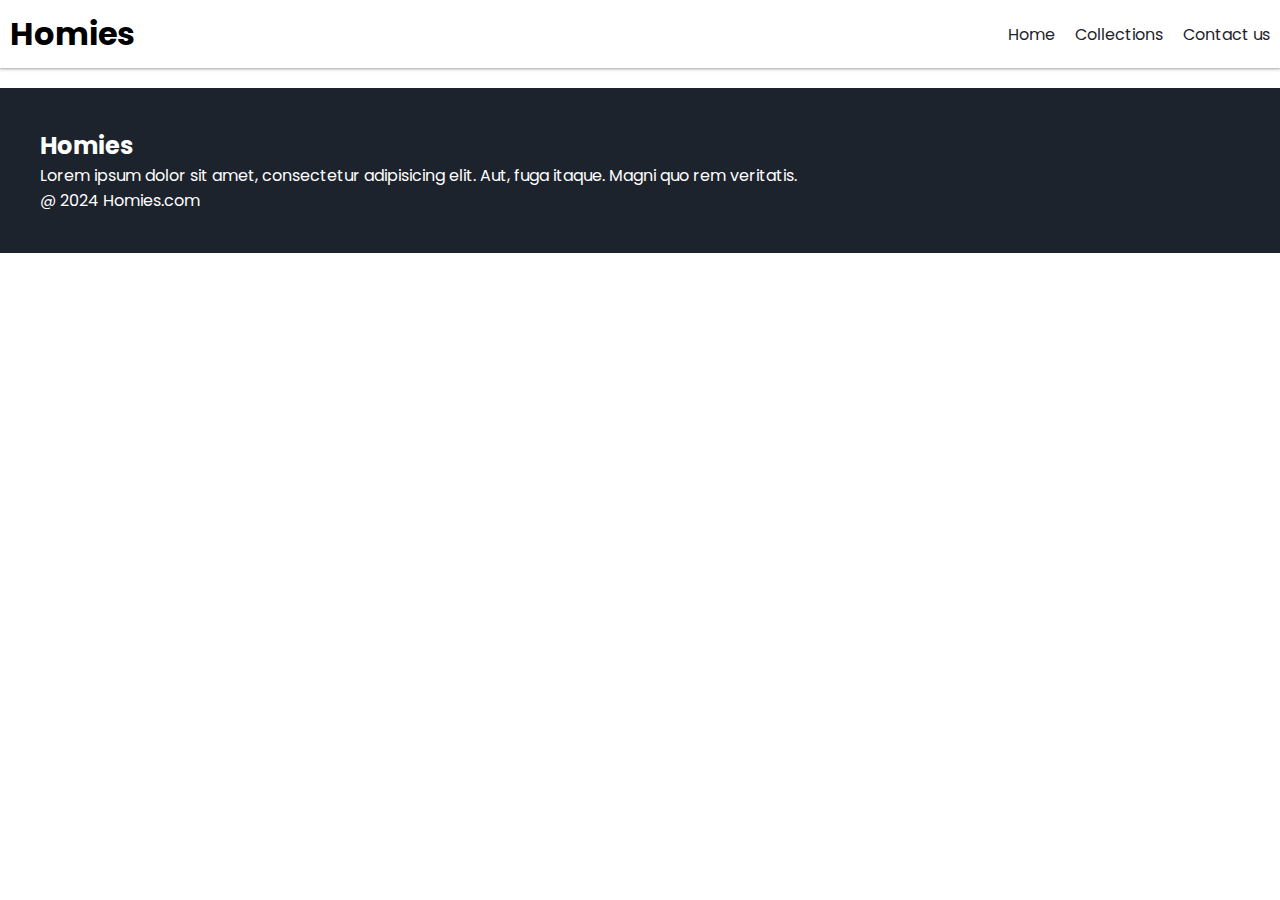
<file: homies/contact.html>
<!DOCTYPE html>
<html lang="en">

<head>
    <meta charset="UTF-8">
    <meta name="viewport" content="width=device-width, initial-scale=1.0">
    <title>Homies</title>

    <!--Google Fonts-->
    <link rel="preconnect" href="https://fonts.googleapis.com">
    <link rel="preconnect" href="https://fonts.gstatic.com" crossorigin>
    <link
        href="https://fonts.googleapis.com/css2?family=Poppins:ital,wght@0,100;0,200;0,300;0,400;0,500;0,600;0,700;0,800;0,900;1,100;1,200;1,300;1,400;1,500;1,600;1,700;1,800;1,900&display=swap"
        rel="stylesheet">

    <!--My Css-->
    <link rel="stylesheet" href="style.css">

    <!--Font Awesome Icons-->
    <link rel="stylesheet" href="https://cdnjs.cloudflare.com/ajax/libs/font-awesome/6.5.1/css/all.min.css"
        integrity="sha512-DTOQO9RWCH3ppGqcWaEA1BIZOC6xxalwEsw9c2QQeAIftl+Vegovlnee1c9QX4TctnWMn13TZye+giMm8e2LwA=="
        crossorigin="anonymous" referrerpolicy="no-referrer" />
</head>

<body>
    <!--Navbar-->
    <nav class="navbar">
        <h1>Homies</h1>


        <div class="navbar-links">
            <p class="navbar-link"><a href="index.html">Home</a></p>
            <p class="navbar-link"><a href="collection.html">Collections</a></p>
            <p class="navbar-link"><a href="contact.html">Contact us</a></p>
        </div>
    </nav>

   <!--Side Navbar-->
   <div class="side-navbar">
    <p style="text-align: right;" onclick="closeNavbar()">
        <i class="fa-solid fa-xmark"></i>
    </p>

    <div class="side-navbar-links">
        <p class="side-navbar-link"><a href="index.html">Home</a></p>
        <p class="side-navbar-link"><a href="collection.html">collection</a></p>
        <p class="side-navbar-link"><a href="contact.html">Contact us</a></p>
    </div>

</div>


    <!--Footer-->


    <div class="footer">
        <div class="footer-container">
            <div class="footer-box-1">
                <h2 class="headingText">Homies</h2>
                <p>Lorem ipsum dolor sit amet, consectetur adipisicing elit. Aut, fuga itaque. Magni quo rem
                    veritatis. </p>
                <div class="footer-icon-container">
                    <i class="fa-brands fa-instagram" style="color: #ffffff;"></i>
                    <i class="fa-brands fa-twitter" style="color: #ffffff;"></i>
                    <i class="fa-brands fa-facebook" style="color: #ffffff;"></i>
                </div>

            </div>
        </div>
        <p>@ 2024 Homies.com</p>
    </div>

    <script src="collection.html"></script>

</body>

</html>
</file>
<file: homies/style.css>
*{
    padding: 0;
    margin: 0;

}

body{
    font-family: 'Poppins', sans-serif;
}

.navbar{
    display: flex;
    justify-content: space-between;
    align-items: center;
    padding: 10px;
    box-shadow: rgba(60, 64, 67, 0.3) 0px 1px 2px 0px, rgba(60, 64, 67, 0.15) 0px 1px 3px 1px;
} 

.navbar-links{
    display: flex;
    column-gap: 20px;
}

.navbar-links a{
    text-decoration: none;
    color: #1D232C;
}

.navbar-links a:hover{
    text-decoration: underline;
    color: #1D232C;
}

.navbar-men-toggle{
    display: none;
}

/*Side Navbar*/

.side-navbar{
    background-color: #1D232C;
    width: 50%;
    height: 100%;
    position: fixed;
    top: 0;
    right: -60%;
    padding: 20px;
    color: white;
    transition: 3s;
}

.side-navbar-link{
    margin-bottom: 30px;
}

.side-navbar-link a{
    text-decoration: none;
    color: white;
}

.side-navbar-link a:hover{
    text-decoration: underline
}

/*Header*/

.header{
    display: flex;
    justify-content: center;
    gap: 50px;
    padding: 50px;
}

.header-button{
    padding-left: 20px;
    padding-right: 20px;
    padding-top: 10px;
    padding-bottom: 10px;
    margin-top: 10px;
    background-color: #1D232C;
    color: white;
    cursor: pointer;
    border-radius: 25px;



}

.service{
    padding: 20px;
}

.service-container-1{
    display: flex;
    justify-content: space-between;
    align-items: center;
}

.service-container-2{
    display: flex;
    justify-content: space-between;
    align-items: center;
    gap: 10px;
}

.service-container-2 div{
    background-color: #19d0d6;
    border-radius: 5px;
    padding: 10PX;

}

.new-arrival{
    display: flex;
    justify-content: space-around;
    flex-wrap: wrap;
}

.new-arrival-container{
    position: relative;
    flex-basis: 20%;
}

.new-arrival button{
    padding-left: 10%;
    padding-right: 10%;
    padding-top: 5%;
    padding-bottom: 5%;
    margin-top: 10px;
    color: #1D232C;
    position: absolute;
    top: 50%;
    left: 18%;
    border-radius: 10px;
    border: none;
    cursor: pointer;
}

.news{
    display: flex;
    flex-direction: column;
    align-items: center;
    margin-top: 20px;

}

.news input{
    padding: 11px;
    width: 80vw;
    margin-bottom: 10px;
    border: solid black 3px;

}

.news button{
    margin-top: 10px;
    color: #F2F4F7;
    background-color: #1D232C;
    border-radius: 10px;
    padding: 10px;
    cursor: pointer;

}

.footer{
    margin-top: 20px;
    padding: 40px;
    background-color: #1D232C;
    color: white;
}


.product-section{
    margin-top: 20px;
}

.product-search{
    width: 80%;
    border: solid black 2px;
    border-radius: 20px;
    display: flex;
    justify-content: space-between;
    align-items: center;
    padding: 10px;
    margin: auto;
}


.product-search input{
    border: none;
    background-color: transparent;
    width: 100%;
}

.product-search input:focus{
    outline: none;
}

.products{
    padding: 20px;
    display: flex;
    gap: 10px;
    flex-wrap: wrap;
    justify-content: space-around;
}

.products-box{
    text-align: center;
    flex-basis: 20%;
}

.product-box img{
    border-radius: 20px;
}

/* Media Query*/

@media screen and (max-width:700px) {
    .navbar-men-toggle{
        display: block;
    }
    .navbar-links{
        display: none;
    }
    .header-image{
        display: none;
    }
    .service-container-1{
        display: none;
    }

    .service-container-2{
        flex-direction: column;
    }
}
</file>
